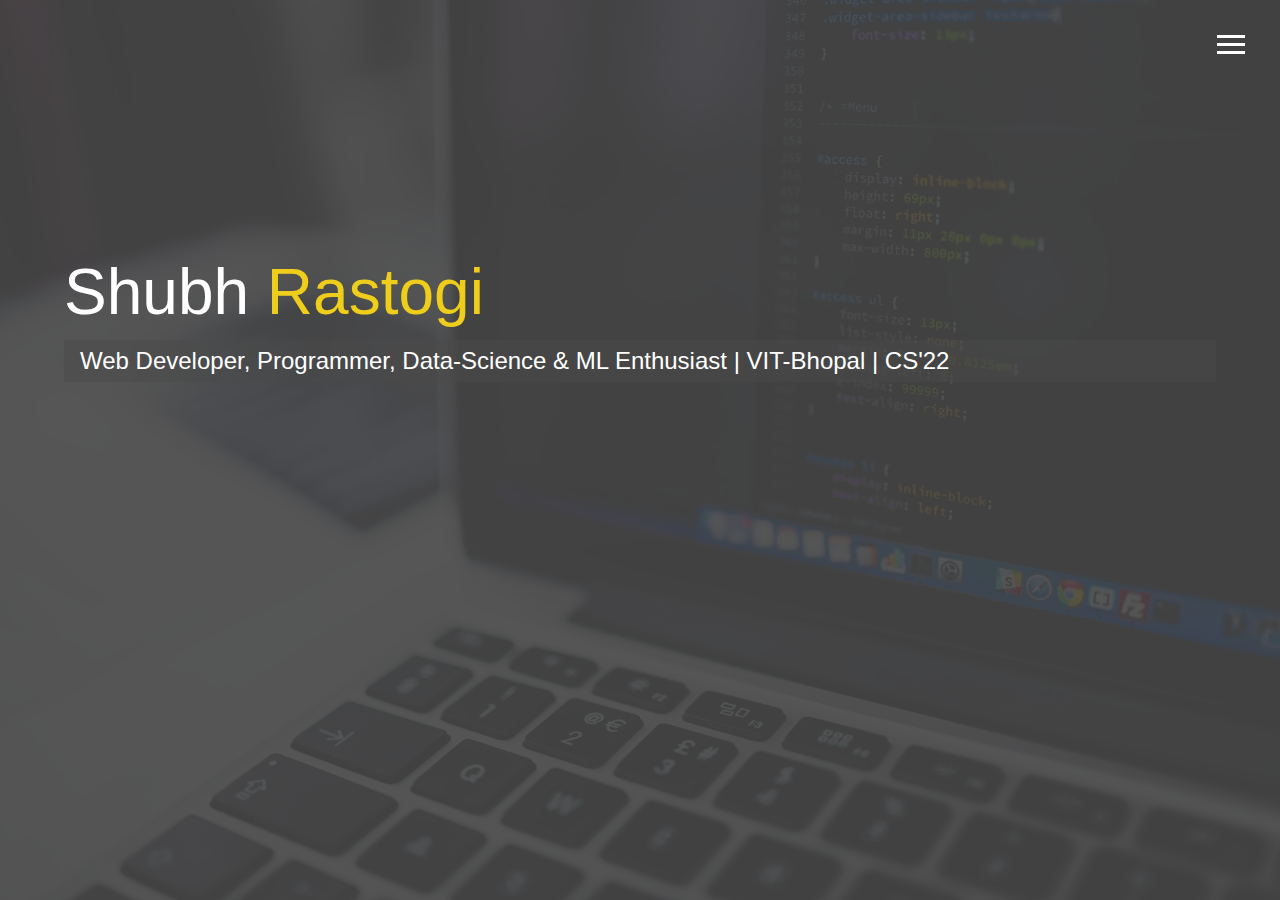
<file: index.html>
<!DOCTYPE html>
<html lang="en">

<head>
  <meta charset="UTF-8">
  <meta name="viewport" content="width=device-width, initial-scale=1.0">
  <meta http-equiv="X-UA-Compatible" content="ie=edge">
  <link rel="stylesheet" href="https://use.fontawesome.com/releases/v5.2.0/css/all.css" integrity="sha384-hWVjflwFxL6sNzntih27bfxkr27PmbbK/iSvJ+a4+0owXq79v+lsFkW54bOGbiDQ"
    crossorigin="anonymous">

  <link rel="stylesheet" href="css/main.css">
  <title>Welcome To My Portfolio</title>
</head>

<body id="bg-img">
  <header>
    <div class="menu-btn">
      <div class="btn-line"></div>
      <div class="btn-line"></div>
      <div class="btn-line"></div>
    </div>

    <nav class="menu">
      <div class="menu-branding">
        <div class="portrait"></div>
      </div>
      <ul class="menu-nav">
        <li class="nav-item current">
          <a href="index.html" class="nav-link">
            Home
          </a>
        </li>
        <li class="nav-item">
          <a href="about.html" class="nav-link">
            About Me
          </a>
        </li>
        <li class="nav-item">
          <a href="work.html" class="nav-link">
            My Work
          </a>
        </li>
        <li class="nav-item">
          <a href="contact.html" class="nav-link">
            How To Reach Me
          </a>
        </li>
      </ul>
    </nav>
  </header>

  <main id="home">
    <h1 class="lg-heading">
      Shubh
      <span class="text-secondary">Rastogi</span>
    </h1>
    <h2 class="sm-heading">
      Web Developer, Programmer, Data-Science & ML Enthusiast | VIT-Bhopal | CS'22
    </h2>
    <div class="icons">
      <a href="https://github.com/shubhrastogi2000">
        <i class="fab fa-github fa-2x"></i>
      </a>
      <a href="https://www.linkedin.com/in/shubh-rastogi-81ab751a3/">
        <i class="fab fa-linkedin fa-2x"></i>
      </a>  
      <a href="https://gitlab.com/shubh.wfhsolve">
        <i class="fab fa-gitlab fa-2x"></i>
      </a>
      <a href="#!">
        <i class="fab fa-facebook fa-2x"></i>
      </a>
      
      
    </div>
  </main>

  <script src="js/main.js"></script>
</body>

</html>
</file>
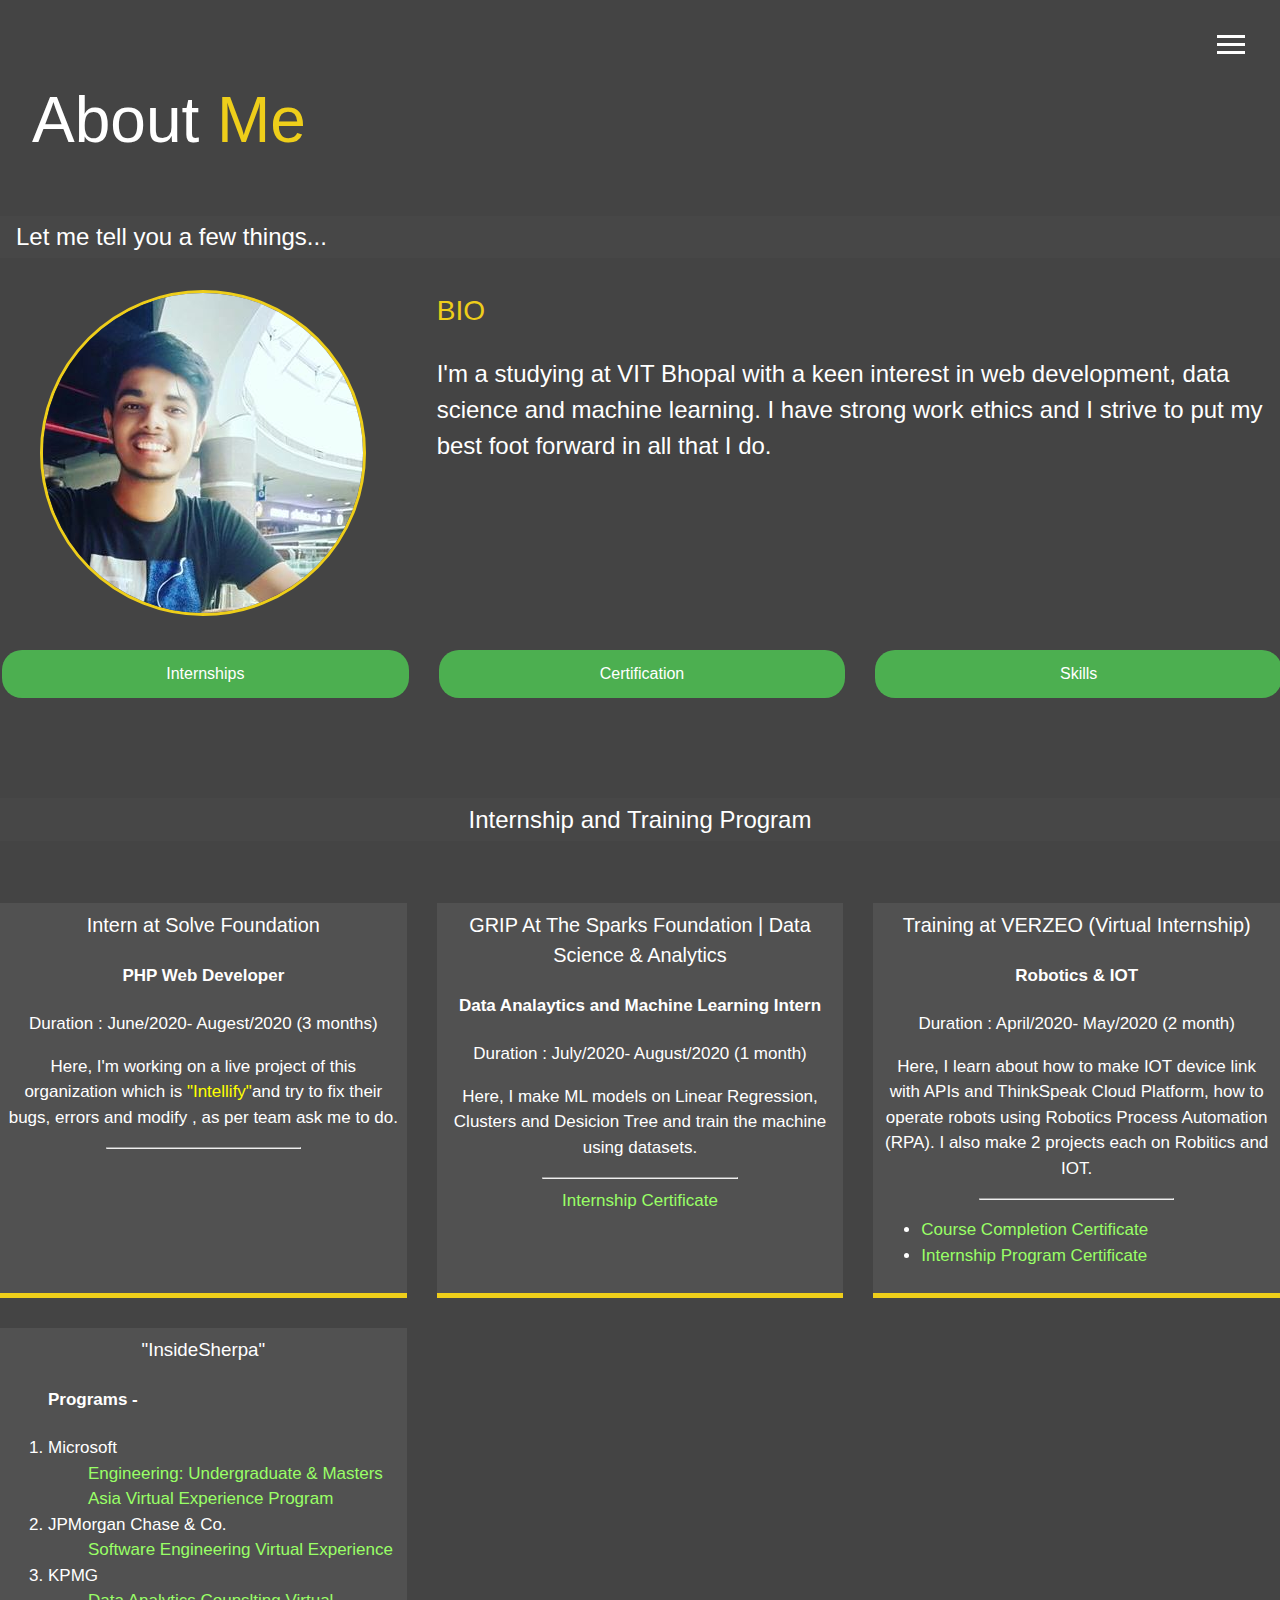
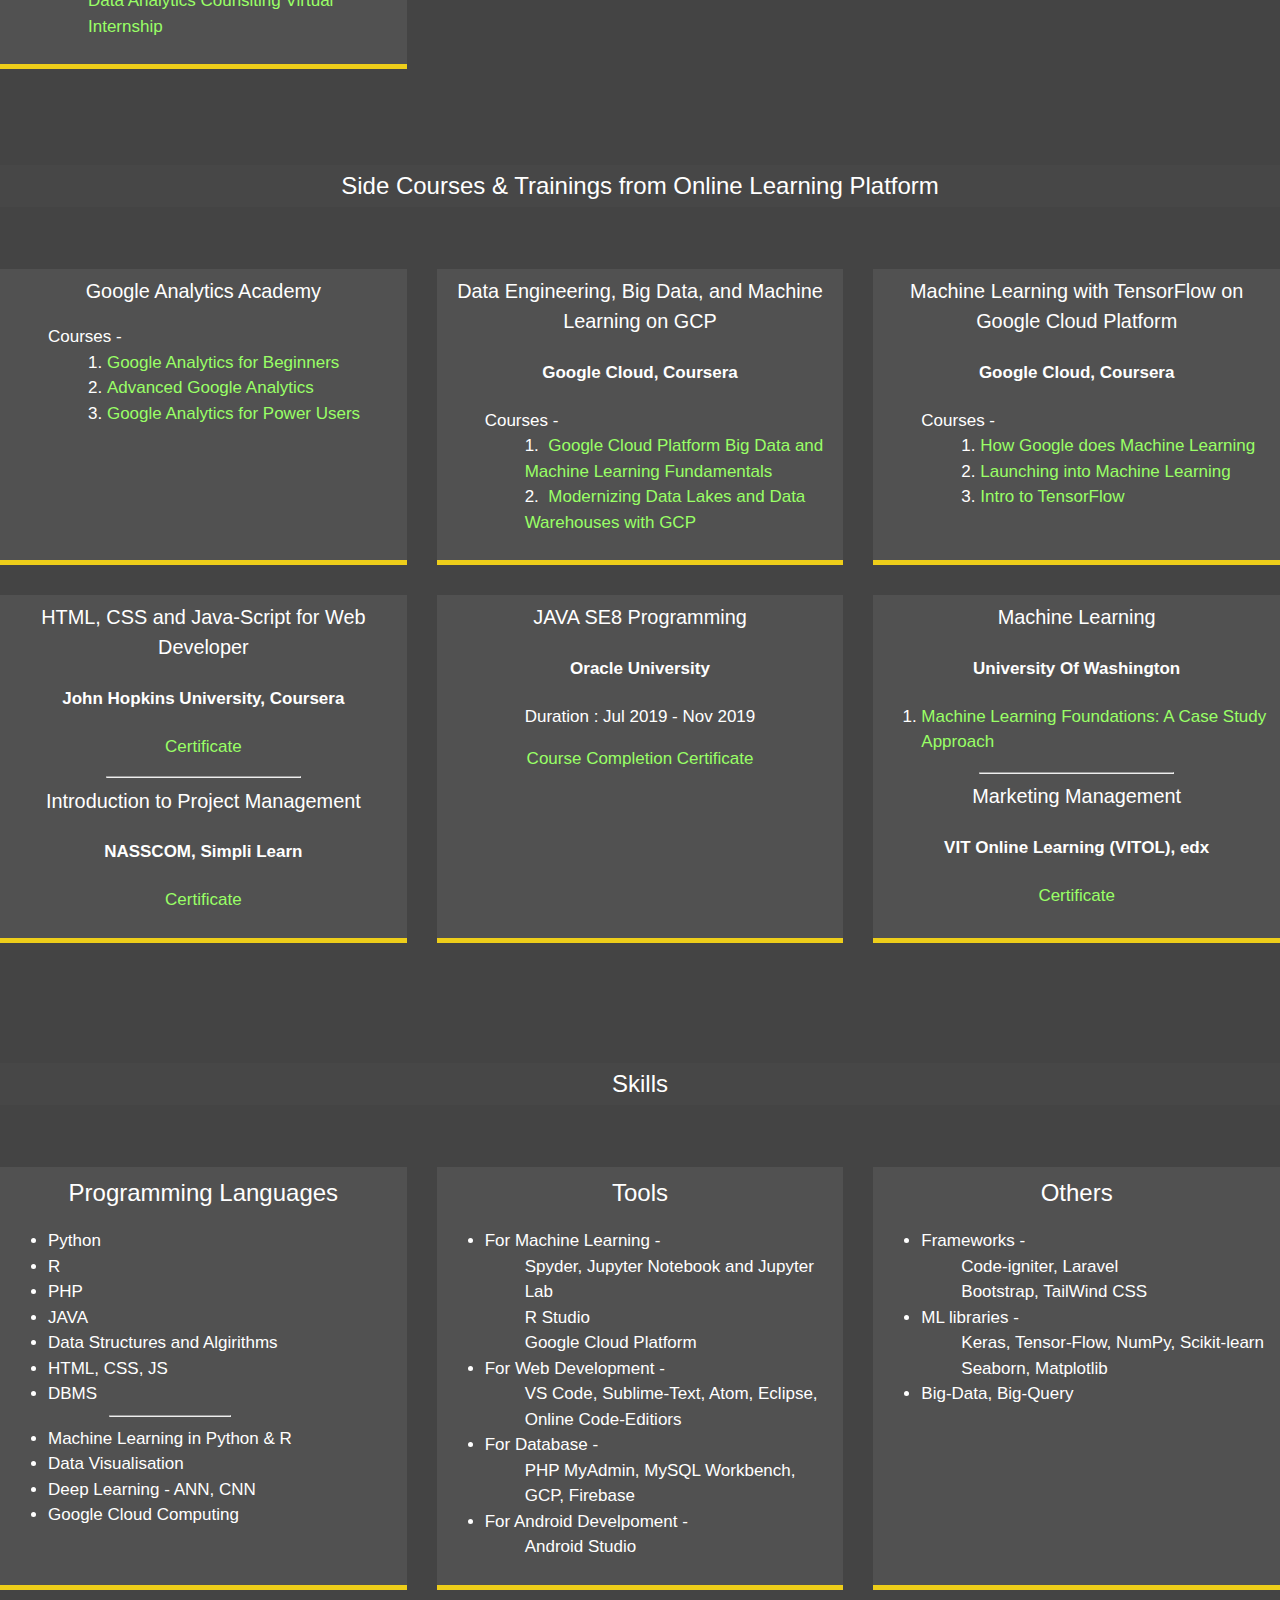
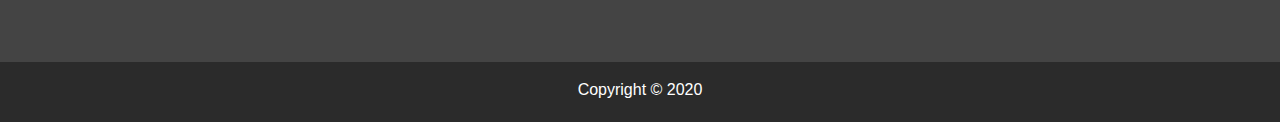
<file: about.html>
<!DOCTYPE html>
<html lang="en">

<head>
  <meta charset="UTF-8">
  <meta name="viewport" content="width=device-width, initial-scale=1.0">
  <meta http-equiv="X-UA-Compatible" content="ie=edge">
  <link rel="stylesheet" href="https://use.fontawesome.com/releases/v5.2.0/css/all.css" integrity="sha384-hWVjflwFxL6sNzntih27bfxkr27PmbbK/iSvJ+a4+0owXq79v+lsFkW54bOGbiDQ"
    crossorigin="anonymous">

  <link rel="stylesheet" href="css/main.css">
  <title>About Me</title>
</head>

<body>
  <header>
    <div class="menu-btn">
      <div class="btn-line"></div>
      <div class="btn-line"></div>
      <div class="btn-line"></div>
    </div>

    <nav class="menu">
      <div class="menu-branding">
        <div class="portrait"></div>
      </div>
      <ul class="menu-nav">
        <li class="nav-item">
          <a href="index.html" class="nav-link">
            Home
          </a>
        </li>
        <li class="nav-item current">
          <a href="about.html" class="nav-link">
            About Me
          </a>
        </li>
        <li class="nav-item">
          <a href="work.html" class="nav-link">
            My Work
          </a>
        </li>
        <li class="nav-item">
          <a href="contact.html" class="nav-link">
            How To Reach Me
          </a>
        </li>
      </ul>
    </nav>
  </header>
<style>
.button {
  background-color: #4CAF50; /* Green */
  border: none;
  color: white;
  padding: 15px 32px;
  text-align: center;
  text-decoration: none;
  display: inline-block;
  font-size: 16px;
  margin: 4px 2px;
  cursor: pointer;
  border-radius: 20px;
  width: 100%;
}

.button2 {background-color: #008CBA;} /* Blue */
.button3 {background-color: #f44336;} /* Red */
.button4 {background-color: #e7e7e7; color: black;} /* Gray */
.button5 {background-color: #555555;} /* Black */

}
</style>

  <section id="about"><br><br><br>
    <h2 class="lg-heading">
      &ensp;About
      <span class="text-secondary">Me</span>
    </h2><br><br>
    <h2 class="sm-heading">
      Let me tell you a few things...
    </h2>
    <div class="about-info">
      <img src="img/Profile_pp.jpg" alt="Shubh Rastogi" class="bio-image">
      <div class="bio">
        <h3 class="text-secondary">BIO</h3>
        <p>I'm a studying at VIT Bhopal with a keen interest in web development, data science and machine learning. I have strong work ethics and I strive to put my best foot forward in all that I do. </p><br>
      </div>
      <a href="#internship"><button class="button">Internships</button></a>
      <a href="#certificate"><button class="button">Certification</button></a>
      <a href="#skill"><button class="button">Skills</button></a>

    </div>
  </section><br><br><br><br>
  <section id="internship">
    <h2 class="sm-heading" style="text-align: center;">
      Internship and Training Program
    </h2>
    <div class="about-info">
      <div class="job job-1" style="text-align:center;font-size:17px;">
        <h3>Intern at Solve Foundation</h3>
        <h4 >PHP Web Developer</h4>
        <p style="text-align:center;">Duration : June/2020- Augest/2020 (3 months)</p>
        <p>Here, I'm working on a live project of this organization which is <a href="https://www.intellify.in/" style="color:yellow;" target="_blank">"Intellify"</a>and try to fix their bugs, errors and modify , as per team ask me to do.</p>
          <hr style="width:50%;text-align:center;">
      </div>

      <div class="job job-2" style="text-align:center;font-size:17px;">
        <h3>GRIP At The Sparks Foundation | Data Science & Analytics</h3>
        <h4>Data Analaytics and Machine Learning Intern</h4>
        <p style="text-align:center;">Duration : July/2020- August/2020 (1 month)</p>
        <p>Here, I make ML models on Linear Regression, Clusters and Desicion Tree and train the machine using datasets.</p>
        <hr style="width:50%;text-align:center;">
        <a href="https://drive.google.com/file/d/10OCz8Cjze7UunuPlylmRhvIVyLKvrjx4/view?usp=sharing" style="color:#99ff66;" target="_blank">Internship Certificate</a><br>
      </div>

      <div class="job job-3" style="text-align:center;font-size:17px;">
        <h3>Training at VERZEO (Virtual Internship)</h3>
        <h4>Robotics & IOT</h4>
        <p style="text-align:center;">Duration : April/2020- May/2020 (2 month)</p>
        <p>Here, I learn about how to make IOT device link with APIs and ThinkSpeak Cloud Platform, how to operate robots using Robotics Process Automation (RPA).
          I also make 2 projects each on Robitics and IOT.
        </p>
          <hr style="width:50%;text-align:center;">

          <ul style="text-align:left;">
            <li><a href="https://drive.google.com/file/d/1IzFGZdpGyY32pGTRT_-skdJ9GFTwsmZg/view?usp=sharing" style="color:#99ff66;" target="_blank">Course Completion Certificate</a></li>
            <li><a href="https://drive.google.com/file/d/1xE6KlZ2TLpBxuHrGuLYf6UqlZDzsDBd-/view?usp=sharing" style="color:#99ff66;" target="_blank">Internship Program Certificate</a></li>
          </ul>
      </div>
    </div>
    <div class="about-info">
      <div class="job job-1" style="text-align:center;">
        <h3>"InsideSherpa"</h3>
        <ol style="text-align:left;font-size:17px;"><h4>Programs -</h4>
          <li>Microsoft
            <ul><a href="https://drive.google.com/file/d/1bMHDwF-LGuc4cIsb0git2Sk8dZ-OfUdP/view?usp=sharing" style="color:#99ff66;" target="_blank">Engineering: Undergraduate & Masters Asia Virtual Experience Program</a></ul>
          </li>
          <li>JPMorgan Chase & Co.
             <ul><a href="https://drive.google.com/file/d/1fAaM-tQYH9DxC4-WJKGLihbGCfAVOqj3/view?usp=sharing" style="color:#99ff66;" target="_blank">Software Engineering Virtual Experience</a></ul>
          </li>
          <li>KPMG
            <ul><a href="https://drive.google.com/file/d/1AQjoq3MbVdHa7JCSUWDtiokvl-36RELn/view?usp=sharing" style="color:#99ff66;" target="_blank">Data Analytics Counslting Virtual Internship</a></ul>
          </li>
        </ol>
      </div>
    </div><br><br><br>
  </section>
  <section id="certificate"><br>
    <h2 class="sm-heading" style="text-align: center;">
      Side Courses & Trainings from Online Learning Platform
    </h2>
    <div class="about-info">
      <div class="job job-1" style="text-align:center;font-size:17px;">
        <h3>Google Analytics Academy</h3>
        <ol style="text-align:left;"> Courses -
          <ul>1.&nbsp;<a href="https://drive.google.com/file/d/1KjmK9bnuH4Df-pEMdgXyXZUS2vYz0ytl/view?usp=sharing" style="color:#99ff66;" target="_blank">Google Analytics for Beginners</a></ul>
          <ul>2.&nbsp;<a href="https://drive.google.com/file/d/1WIYGs_rIxL6e-dhIPyuIGXg5viKgMWpc/view?usp=sharing" style="color:#99ff66;" target="_blank">Advanced Google Analytics</a></ul>
          <ul>3.&nbsp;<a href="https://drive.google.com/file/d/1SXKKrA2EhtLmAHGpdqkPyNjeBYclgrFD/view?usp=sharing" style="color:#99ff66;" target="_blank">Google Analytics for Power Users</a></ul>
        </ol>
      </div>
      <div class="job job-2" style="text-align:center;font-size:17px;">
        <h3>Data Engineering, Big Data, and Machine Learning on GCP </h3>
        <h4>Google Cloud, Coursera</h4>
        <ol style="text-align:left;"> Courses -
          <ul>1.&nbsp;<a href="https://drive.google.com/file/d/1bWywzRlRcr4fO7jMifocx57kSGI6VZYQ/view?usp=sharing" style="color:#99ff66;" target="_blank"> Google Cloud Platform Big Data and Machine Learning Fundamentals</a></ul>
          <ul>2.&nbsp;<a href="#" style="color:#99ff66;" target="_blank"> Modernizing Data Lakes and Data Warehouses with GCP</a></ul>
        </ol>
      </div>
      <div class="job job-3" style="text-align:center;font-size:17px;">
        <h3>Machine Learning with TensorFlow on Google Cloud Platform</h3>
        <h4>Google Cloud, Coursera</h4>
        <ol style="text-align:left;"> Courses -
          <ul>1.&nbsp;<a href="https://drive.google.com/file/d/1aDdbaKdDbLn969JVys9tN49f_W-ACBBn/view?usp=sharing" style="color:#99ff66;" target="_blank">How Google does Machine Learning</a></ul>
          <ul>2.&nbsp;<a href="https://drive.google.com/file/d/1CbVLfqXdLZOXk4iX2xsqKz6OgVk77iPs/view?usp=sharing" style="color:#99ff66;" target="_blank">Launching into Machine Learning</a></ul>
          <ul>3.&nbsp;<a href="https://drive.google.com/file/d/1KSkLfycMJok487XbEFvZkZu4Rj0nDubr/view?usp=sharing" style="color:#99ff66;" target="_blank">Intro to TensorFlow</a></ul>
        </ol>
      </div>
    </div>
    <div class="about-info">
      <div class="job job-1" style="text-align:center;font-size:17px;">
        <h3>HTML, CSS and Java-Script for Web Developer</h3>
        <h4>John Hopkins University, Coursera</h4>
        <p>
          <a href="https://drive.google.com/file/d/1d8cEOuMLp9WMgV2Q_ejoeO-XN0BTAaKI/view?usp=sharing" style="color:#99ff66;" target="_blank">Certificate</a>
        </p>
        <hr style="width:50%;text-align:center;">
        <h3>Introduction to Project Management</h3>
        <h4>NASSCOM, Simpli Learn</h4>
        <p>
          <a href="https://drive.google.com/file/d/1WCUzYiV1dquwlZ5uZd-lqvBJCsRfJPOF/view?usp=sharing" style="color:#99ff66;" target="_blank">Certificate</a>
        </p>
      </div>

      <div class="job job-2" style="text-align:center;font-size:17px;">
        <h3>JAVA SE8 Programming</h3>
        <h4>Oracle University</h4>
        <p style="text-align:center;">Duration : Jul 2019 - Nov 2019</p>
        <p>
          <a href="#" style="color:#99ff66;" target="_blank">Course Completion Certificate</a>
        </p>
      </div>
      <div class="job job-3" style="text-align:center;font-size:17px;">
        <h3>Machine Learning</h3>
        <h4>University Of Washington</h4>
          <ol style="text-align:left;">
            <li><a href="#" style="color:#99ff66;" target="_blank">Machine Learning Foundations: A Case Study Approach</a></li>
          </ol>
        <hr style="width:50%;text-align:center;">
        <h3>Marketing Management</h3>
        <h4>VIT Online Learning (VITOL), edx</h4>
        <p>
          <a href="https://drive.google.com/file/d/1bmPHK0dSgkzPF94CCcz6lHrWXX5ecCft/view?usp=sharing" style="color:#99ff66;" target="_blank">Certificate</a>
        </p>
      </div>
    </div><br><br><br>
    </section><br>

    <section id="skill"><br>
    <h2 class="sm-heading" style="text-align: center;">
      Skills
    </h2>
    <div class="about-info">
      <div class="job job-1" style="text-align:center;">
        <h2>Programming Languages</h2>
        <ul style="float: left;text-align: left;font-size:17px;">
            <li>Python</li>
            <li>R</li>
            <li>PHP</li>
            <li>JAVA</li>
            <li>Data Structures and Algirithms</li>
            <li>HTML, CSS, JS</li>
            <li>DBMS</li>
            <hr style="width:50%;text-align:center;">
            <li>Machine Learning in Python & R</li>
            <li>Data Visualisation</li>
            <li>Deep Learning - ANN, CNN</li>
            <li>Google Cloud Computing</li>
        </ul>
      </div>

      <div class="job job-2" style="text-align:center;">
        <h2>Tools</h2>
        <ul style="float: left;text-align:left;font-size:17px;">
          <li>For Machine Learning -
            <ul>Spyder, Jupyter Notebook and Jupyter Lab</ul>
            <ul>R Studio</ul>
            <ul>Google Cloud Platform</ul>
          </li>
          <li>For Web Development -
            <ul>VS Code, Sublime-Text, Atom, Eclipse, Online Code-Editiors</ul>
          </li>
          <li>For Database -
            <ul>PHP MyAdmin, MySQL Workbench, GCP, Firebase</ul>
          </li>
          <li>For Android Develpoment -
            <ul>Android Studio</ul>
          </li>
        </ul>
      </div>

      <div class="job job-3" style="text-align:center;">
        <h2>Others</h2>
        <ul style="float: left;text-align:left;font-size:17px;">
          <li>Frameworks -
            <ul>Code-igniter, Laravel</ul>
            <ul>Bootstrap, TailWind CSS</ul>
            <ul></ul>
          </li>
          <li>ML libraries -
            <ul>Keras, Tensor-Flow, NumPy, Scikit-learn</ul>
            <ul>Seaborn, Matplotlib</ul>
          </li>
          <li>Big-Data, Big-Query</li>

        </ul>
      </div>
    </section><br><br><br>


  </main>

  <footer id="main-footer">
    Copyright &copy; 2020
  </footer>

  <script src="js/main.js"></script>
</body>

</html>
</file>
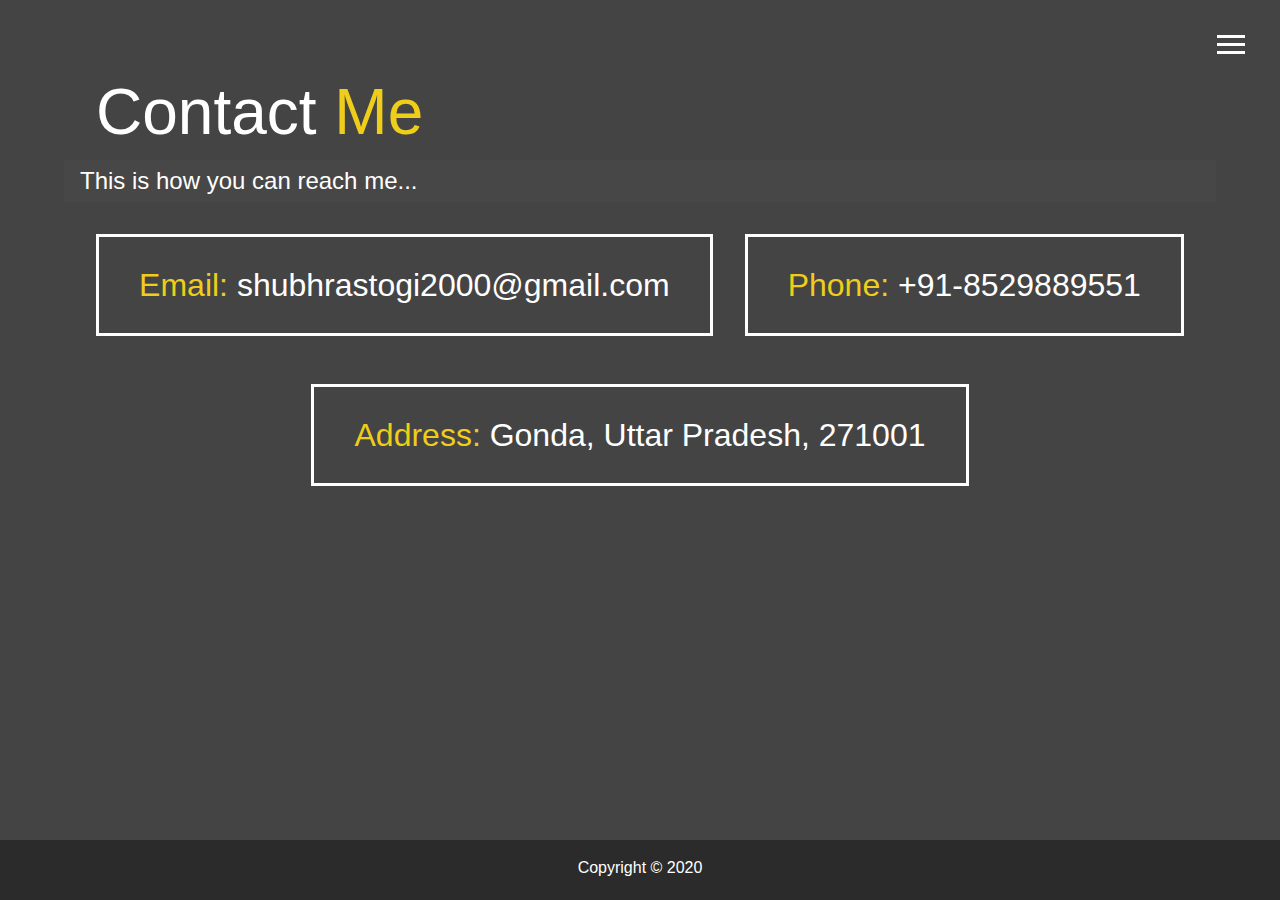
<file: contact.html>
<!DOCTYPE html>
<html lang="en">

<head>
  <meta charset="UTF-8">
  <meta name="viewport" content="width=device-width, initial-scale=1.0">
  <meta http-equiv="X-UA-Compatible" content="ie=edge">
  <link rel="stylesheet" href="https://use.fontawesome.com/releases/v5.2.0/css/all.css" integrity="sha384-hWVjflwFxL6sNzntih27bfxkr27PmbbK/iSvJ+a4+0owXq79v+lsFkW54bOGbiDQ"
    crossorigin="anonymous">

  <link rel="stylesheet" href="css/main.css">
  <title>Contact Me</title>
</head>

<body>
  <header>
    <div class="menu-btn">
      <div class="btn-line"></div>
      <div class="btn-line"></div>
      <div class="btn-line"></div>
    </div>

    <nav class="menu">
      <div class="menu-branding">
        <div class="portrait"></div>
      </div>
      <ul class="menu-nav">
        <li class="nav-item">
          <a href="index.html" class="nav-link">
            Home
          </a>
        </li>
        <li class="nav-item">
          <a href="about.html" class="nav-link">
            About Me
          </a>
        </li>
        <li class="nav-item">
          <a href="work.html" class="nav-link">
            My Work
          </a>
        </li>
        <li class="nav-item current">
          <a href="contact.html" class="nav-link">
            How To Reach Me
          </a>
        </li>
      </ul>
    </nav>
  </header>

  <main id="contact">
    <h1 class="lg-heading">
      &ensp;Contact
      <span class="text-secondary">Me</span>
    </h1>
    <h2 class="sm-heading">
      This is how you can reach me...
    </h2>
    <div class="boxes">
      <div>
        <span class="text-secondary">Email: </span> shubhrastogi2000@gmail.com
      </div>
      <div>
        <span class="text-secondary">Phone: </span> +91-8529889551
      </div>
      <div>
        <span class="text-secondary">Address: </span> Gonda, Uttar Pradesh, 271001
      </div>
    </div>
  </main>

  <footer id="main-footer">
    Copyright &copy; 2020
  </footer>

  <script src="js/main.js"></script>
</body>

</html>
</file>
<file: css/main.css>
.menu-btn {
  position: absolute;
  z-index: 3;
  right: 35px;
  top: 35px;
  cursor: pointer;
  transition: all 0.5s ease-out; }
  .menu-btn .btn-line {
    width: 28px;
    height: 3px;
    margin: 0 0 5px 0;
    background: #fff;
    transition: all 0.5s ease-out; }
  .menu-btn.close {
    transform: rotate(180deg); }
    .menu-btn.close .btn-line:nth-child(1) {
      transform: rotate(45deg) translate(5px, 5px); }
    .menu-btn.close .btn-line:nth-child(2) {
      opacity: 0; }
    .menu-btn.close .btn-line:nth-child(3) {
      transform: rotate(-45deg) translate(7px, -6px); }

.menu {
  position: fixed;
  top: 0;
  width: 100%;
  opacity: 0.9;
  visibility: hidden; }
  .menu.show {
    visibility: visible; }
  .menu-branding, .menu-nav {
    display: flex;
    flex-flow: column wrap;
    align-items: center;
    justify-content: center;
    float: left;
    width: 50%;
    height: 100vh;
    overflow: hidden; }
  .menu-nav {
    margin: 0;
    padding: 0;
    background: #373737;
    list-style: none;
    transform: translate3d(0, -100%, 0);
    transition: all 0.5s ease-out; }
    .menu-nav.show {
      transform: translate3d(0, 0, 0); }
  .menu-branding {
    background: #444;
    transform: translate3d(0, 100%, 0);
    transition: all 0.5s ease-out; }
    .menu-branding.show {
      transform: translate3d(0, 0, 0); }
    .menu-branding .portrait {
      width: 250px;
      height: 250px;
      background: url("../img/Profile_pp.jpg");
      border-radius: 50%;
      border: solid 3px #eece1a; }
  .menu .nav-item {
    transform: translate3d(600px, 0, 0);
    transition: all 0.5s ease-out; }
    .menu .nav-item.show {
      transform: translate3d(0, 0, 0); }
    .menu .nav-item.current > a {
      color: #eece1a; }
  .menu .nav-link {
    display: inline-block;
    position: relative;
    font-size: 30px;
    text-transform: uppercase;
    padding: 1rem 0;
    font-weight: 300;
    color: #fff;
    text-decoration: none;
    transition: all 0.5s ease-out; }
    .menu .nav-link:hover {
      color: chartreuse;
        transform: scale(1.25)
}

.nav-item:nth-child(1) {
  transition-delay: 0.1s; }

.nav-item:nth-child(2) {
  transition-delay: 0.2s; }

.nav-item:nth-child(3) {
  transition-delay: 0.3s; }

.nav-item:nth-child(4) {
  transition-delay: 0.4s; }

* {
  box-sizing: border-box; }

body {
  background: #444;
  color: #fff;
  height: 100%;
  margin: 0;
  font-family: 'Segoe UI', Tahoma, Geneva, Verdana, sans-serif;
  line-height: 1.5; }
  body#bg-img {
    background: url(../img/background.jpg);
    /* background: url(../img/ml_img2.jpg); */
    background-attachment: fixed;
    background-size: cover; }
    body#bg-img:after {
      content: '';
      position: absolute;
      top: 0;
      right: 0;
      width: 100%;
      height: 100%;
      z-index: -1;
      background: rgba(68, 68, 68, 0.9); }

h1,
h2,
h3 {
  margin: 0;
  font-weight: 400; }
  h1.lg-heading,
  h2.lg-heading,
  h3.lg-heading {
    font-size: 4rem; }
  h1.sm-heading,
  h2.sm-heading,
  h3.sm-heading {
    margin-bottom: 2rem;
    padding: 0.2rem 1rem;
    background: rgba(73, 73, 73, 0.5); }

a {
  color: #fff;
  text-decoration: none; }

header {
  position: fixed;
  z-index: 2;
  width: 100%; }

.text-secondary {
  color: #eece1a; }

main {
  padding: 4rem;
  min-height: calc(100vh - 60px); }
  main .icons {
    margin-top: 1rem; }
    main .icons a {
      padding: 0.4rem; }
      main .icons a:hover {
        color: #eece1a;
        transition: all 0.5s ease-out; }
  main#home {
    overflow: hidden; }
    main#home h1 {
      margin-top: 20vh; }

.about-info {
  display: grid;
  grid-gap: 30px;
  grid-template-areas: 'bioimage bio bio' 'job1 job2 job3';
  grid-template-columns: repeat(3, 1fr); }
  .about-info .bio-image {
    grid-area: bioimage;
    margin: auto;
    border-radius: 50%;
    border: #eece1a 3px solid; }
  .about-info .bio {
    grid-area: bio;
    font-size: 1.5rem; }
  .about-info .job-1 {
    grid-area: job1; }
  .about-info .job-2 {
    grid-area: job2; }
  .about-info .job-3 {
    grid-area: job3; }
  .about-info .job {
    background: #515151;
    padding: 0.5rem;
    border-bottom: #eece1a 5px solid; }

.projects {
  display: grid;
  grid-gap: 0.7rem;
  grid-template-columns: repeat(3, 1fr); }
  .projects img {
    width: 100%;
    border: 3px #fff solid; }
    .projects img:hover {
      opacity: 0.5;
      border-color: #eece1a;
      transition: all 0.5s ease-out; }

.boxes {
  display: flex;
  flex-wrap: wrap;
  justify-content: space-evenly;
  align-items: center;
  margin-top: 1rem; }
  .boxes div {
    font-size: 2rem;
    border: 3px #fff solid;
    padding: 1.5rem 2.5rem;
    margin-bottom: 3rem;
    transition: all 0.5s ease-out; }
    .boxes div:hover {
      padding: 0.5rem 1.5rem;
      background: #eece1a;
      color: #000; }
      .boxes div:hover span {
        color: #000; }

.btn, .btn-dark, .btn-light {
  display: block;
  padding: 0.5rem 1rem;
  border: 0;
  margin-bottom: 0.3rem; }
  .btn:hover, .btn-dark:hover, .btn-light:hover {
    background: #eece1a;
    color: #000; }

.btn-dark {
  background: black;
  color: #fff; }

.btn-light {
  background: #c4c4c4;
  color: #333; }

#main-footer {
  text-align: center;
  padding: 1rem;
  background: #2b2b2b;
  color: #fff;
  height: 60px; }

@media screen and (min-width: 1171px) {
  .projects {
    grid-template-columns: repeat(4, 1fr); } }

@media screen and (min-width: 769px) and (max-width: 1170px) {
  .projects {
    grid-template-columns: repeat(3, 1fr); } }

@media screen and (max-width: 768px) {
  main {
    align-items: center;
    text-align: center; }
    main .lg-heading {
      line-height: 1;
      margin-bottom: 1rem; }
  ul.menu-nav,
  div.menu-branding {
    float: none;
    width: 100%;
    min-height: 0; }
    ul.menu-nav.show,
    div.menu-branding.show {
      transform: translate3d(0, 0, 0); }
  .menu-nav {
    height: 75vh;
    transform: translate3d(-100%, 0, 0);
    font-size: 24px; }
  .menu-branding {
    height: 25vh;
    transform: translate3d(100%, 0, 0); }
    .menu-branding .portrait {
      background: url("../img/Profile_pp.jpg");
      width: 150px;
      height: 150px; }
  .about-info {
    grid-template-areas: 'bioimage' 'bio' 'job1' 'job2' 'job3';
    grid-template-columns: 1fr; }
  .projects {
    grid-template-columns: repeat(2, 1fr); } }

@media screen and (max-width: 500px) {
  main {
    padding: 2rem; }
    main #home h1 {
      margin-top: 10vh; }
    main .lg-heading {
      margin-top: 1rem;
      font-size: 5rem; }
  .projects {
    grid-template-columns: 1fr; } }
</file>
